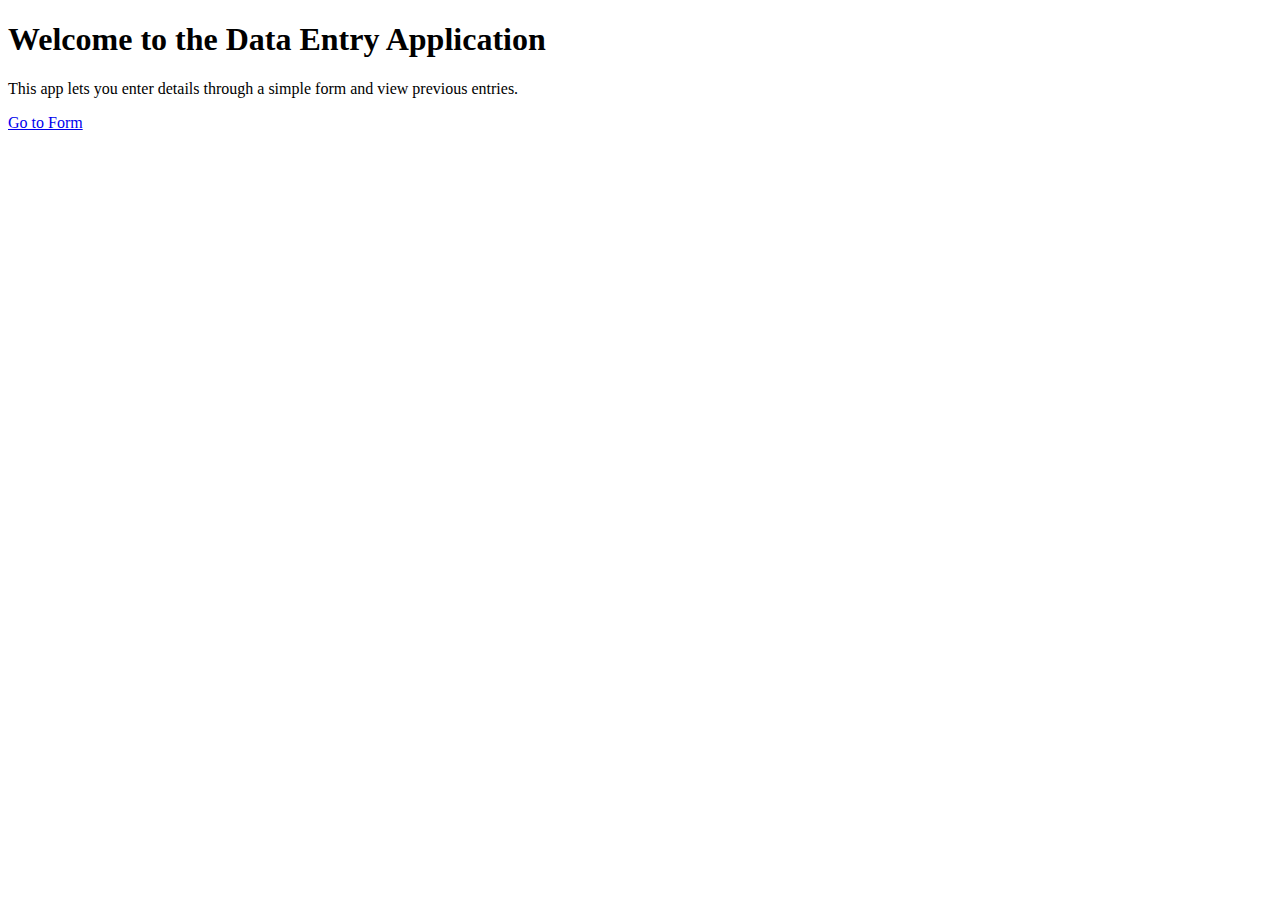
<file: target/classes/templates/index.html>
<!DOCTYPE html>
<html xmlns:th="http://www.thymeleaf.org" lang="en">
<head>
    <meta charset="UTF-8" />
    <title>Welcome | Data Entry App</title>
    <link rel="stylesheet" th:href="@{/style.css}" />
</head>
<body>
    <div class="container">
        <h1>Welcome to the Data Entry Application</h1>
        <p>This app lets you enter details through a simple form and view previous entries.</p>
        <a href="/form" class="btn">Go to Form</a>
    </div>
</body>
</html>
</file>
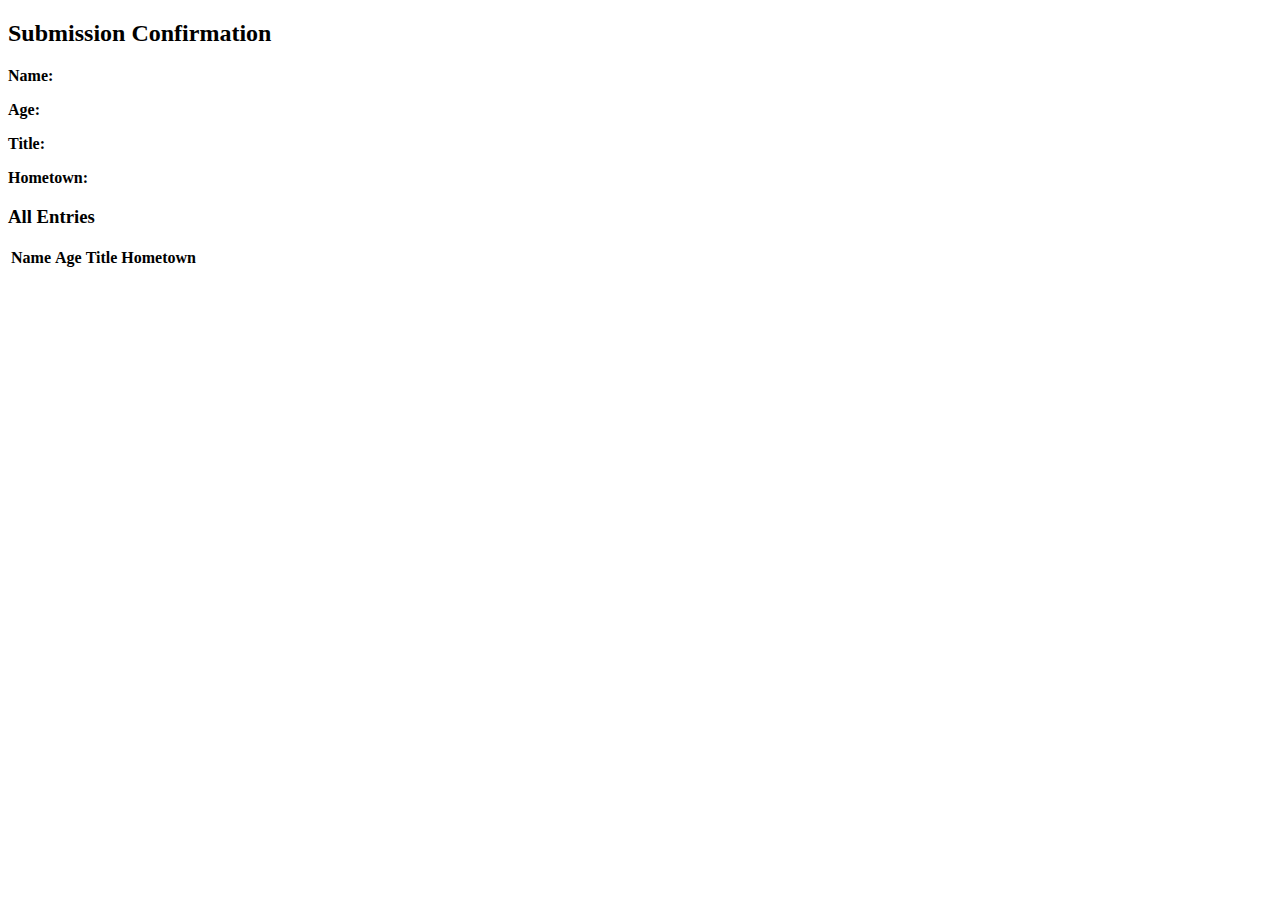
<file: target/classes/templates/confirm.html>
<!DOCTYPE html>
<html xmlns:th="http://www.thymeleaf.org">
<head>
    <title>Confirmation</title>
    <link rel="stylesheet" th:href="@{/style.css}" />
</head>
<body>
<div class="container">
    <h2>Submission Confirmation</h2>
    <div class="card" th:if="${latest}">
        <p><strong>Name:</strong> <span th:text="${latest.name}"></span></p>
        <p><strong>Age:</strong> <span th:text="${latest.age}"></span></p>
        <p><strong>Title:</strong> <span th:text="${latest.title}"></span></p>
        <p><strong>Hometown:</strong> <span th:text="${latest.hometown}"></span></p>
    </div>

    <h3>All Entries</h3>
    <table>
        <tr>
            <th>Name</th><th>Age</th><th>Title</th><th>Hometown</th>
        </tr>
        <tr th:each="e : ${entries}">
            <td th:text="${e.name}"></td>
            <td th:text="${e.age}"></td>
            <td th:text="${e.title}"></td>
            <td th:text="${e.hometown}"></td>
        </tr>
    </table>
</div>
</body>
</html>
</file>
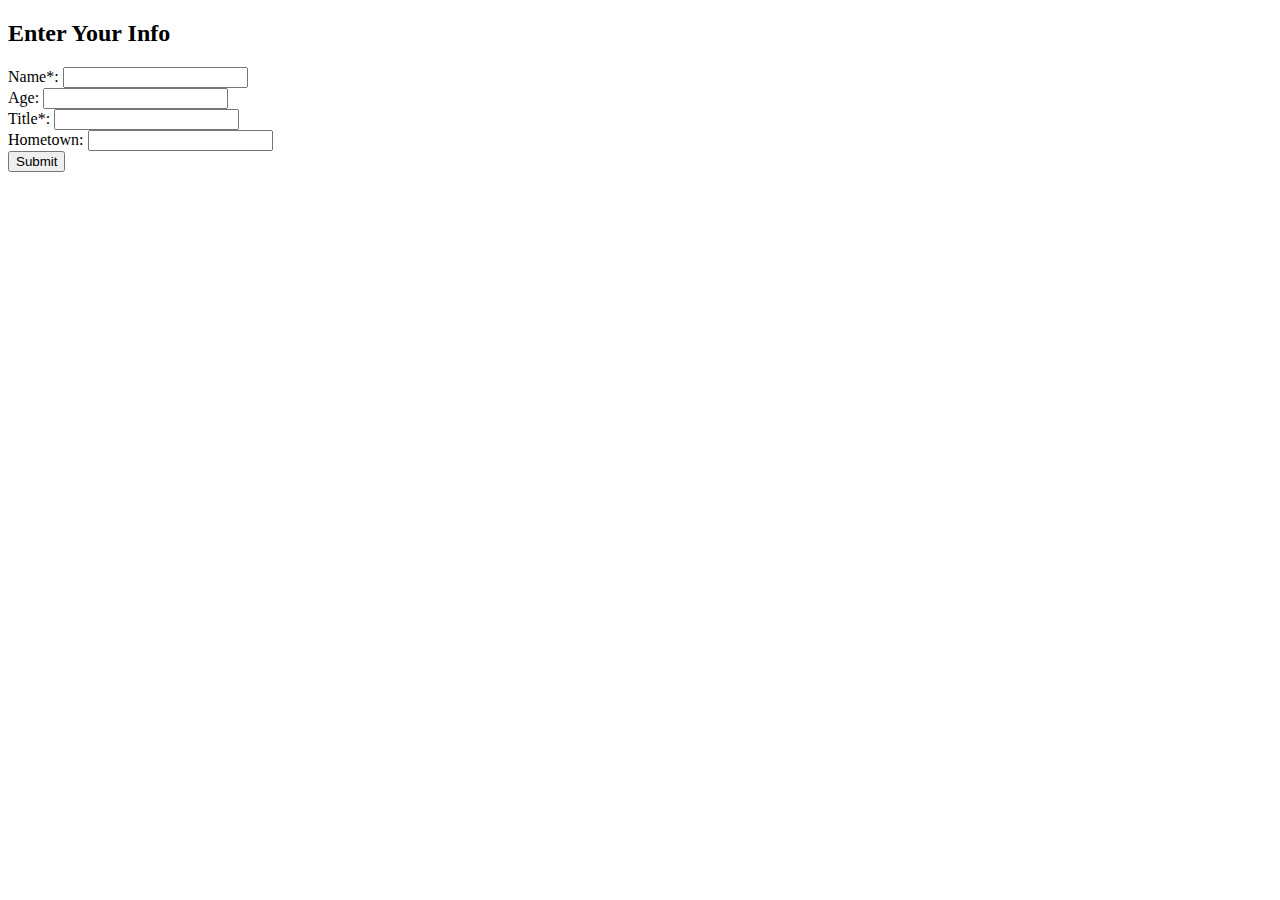
<file: target/classes/templates/form.html>
<!DOCTYPE html>
<html xmlns:th="http://www.thymeleaf.org">
<head>
    <title>Data Entry Form</title>
    <link rel="stylesheet" th:href="@{/style.css}" />
</head>
<body>
<div class="container">
    <h2>Enter Your Info</h2>
    <p class="error" th:if="${error}" th:text="${error}"></p>
    <form th:action="@{/submit}" th:object="${userEntry}" method="post">
        <label>Name*: <input type="text" th:field="*{name}" /></label><br>
        <label>Age: <input type="number" th:field="*{age}" /></label><br>
        <label>Title*: <input type="text" th:field="*{title}" /></label><br>
        <label>Hometown: <input type="text" th:field="*{hometown}" /></label><br>
        <button type="submit">Submit</button>
    </form>
</div>
</body>
</html>
</file>
